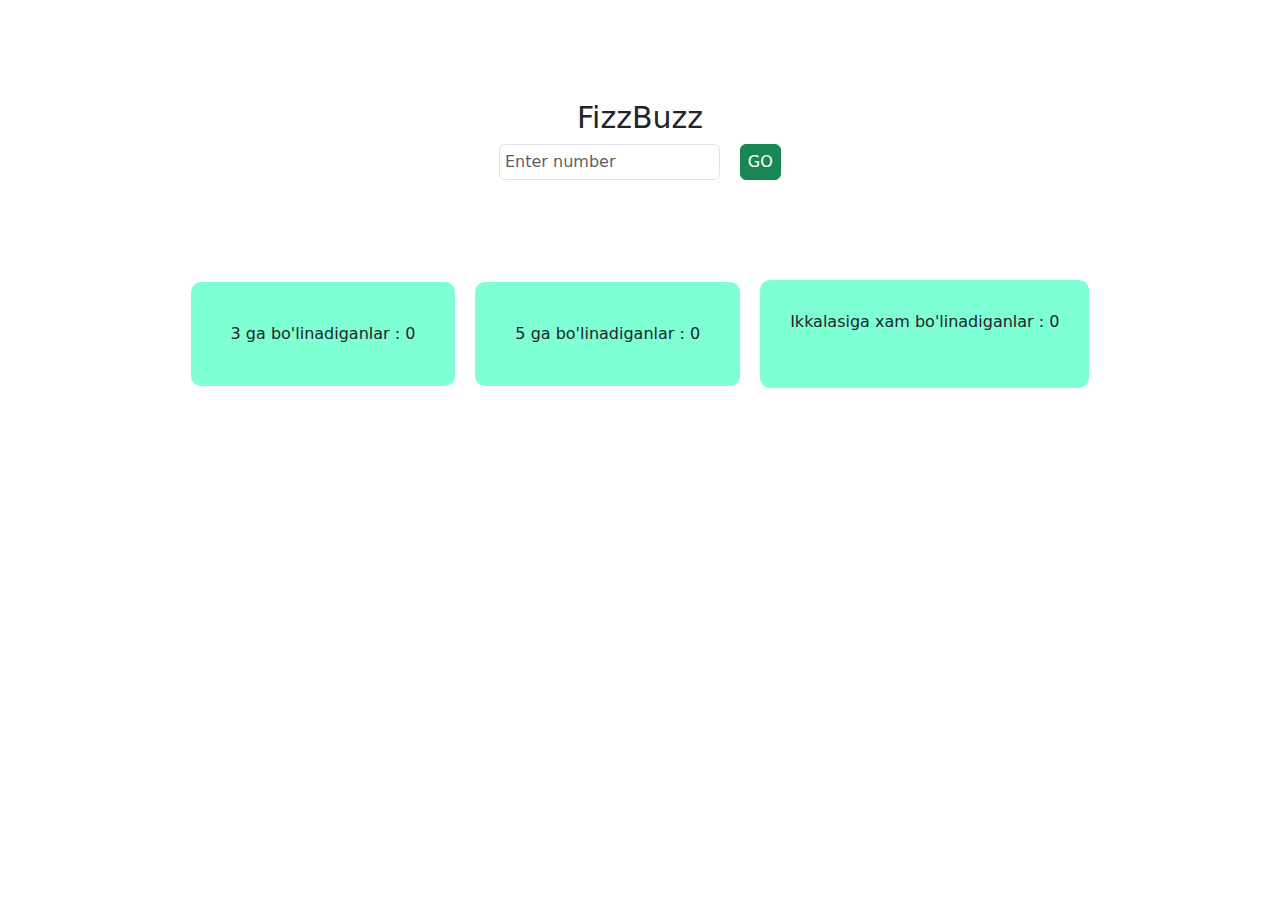
<file: index.html>
<!DOCTYPE html>
<html lang="en">
<head>
    <meta charset="UTF-8">
    <meta http-equiv="X-UA-Compatible" content="IE=edge">
    <meta name="viewport" content="width=device-width, initial-scale=1.0">
    <title>Document</title>
    
    <link rel="stylesheet" href="https://cdn.jsdelivr.net/npm/bootstrap@5.2.1/dist/css/bootstrap.min.css
    ">
    <link rel="stylesheet" href="./main.css">
</head>
<body>
    
    <main>
        <section>
            <div class="container">
                <div class="site-wrapper">
                    <h1 class="site-title">FizzBuzz</h1>

                    <form class="site-form" method="post">
                        <input class="site-input form-control" type="number" placeholder="Enter number">

                        <button class="site-btn btn btn-success" type="submit">GO</button>
                    </form>

                    <div class="box">
                        
                    </div>

                    <ul class="site-result">
                        <li class="site-item third-item">
                            3 ga bo'linadiganlar :
                            <span class="third-span">0</span>
                            <br>
                            <span class="third"></span>
                        </li>
                        <li class="site-item five-item">
                            5 ga bo'linadiganlar :
                            <span class="five-span">0</span>
                            <br>
                            <span class="five"></span>
                        </li>
                        <li class="site-item both-item">
                            Ikkalasiga xam bo'linadiganlar :

                            <span class="both-span">0</span>
                            
                            <br>
                            <br>
                            <span class="both"></span>
                        </li>
                    </ul>
                </div>
            </div>
        </section>
    </main>
    
    <script src="./main.js"></script>
</body>
</html>
</file>
<file: main.css>
.container{
    width: 100%;
    max-width: 1240px;
    margin: 0 auto;
    padding: 0 20px;
}
.site-wrapper{
    display: flex;
    align-items: center;
    flex-direction: column;
}
.site-title{
    margin-top: 100px;
    font-size: 30px;
    text-align: center;
}
.site-form{
    display: flex;
    align-items: center;
    justify-content: center;
}
.site-input{
    padding: 5px;
}
.site-btn{
    width: 50px;
    margin-left: 20px;
    padding: 5px;
}
.box{
    margin-top: 50px;
    margin-bottom: 50px;
}
.site-result{
    display: flex;
    justify-content: space-between;
    align-items: center;
    margin: 0;
    padding: 0;
    list-style: none;
}
.third-item{
    margin-right: 20px;
    padding: 40px;
    border-radius: 10px;
    background-color: aquamarine;
}
.five-item{
    display: inline-block;
    margin-right: 20px;
    padding: 40px;
    border-radius: 10px;
    background-color: aquamarine;
}
.both-item{
    display: inline-block;
    padding: 30px;
    border-radius: 10px;
    background-color: aquamarine;
}
</file>
